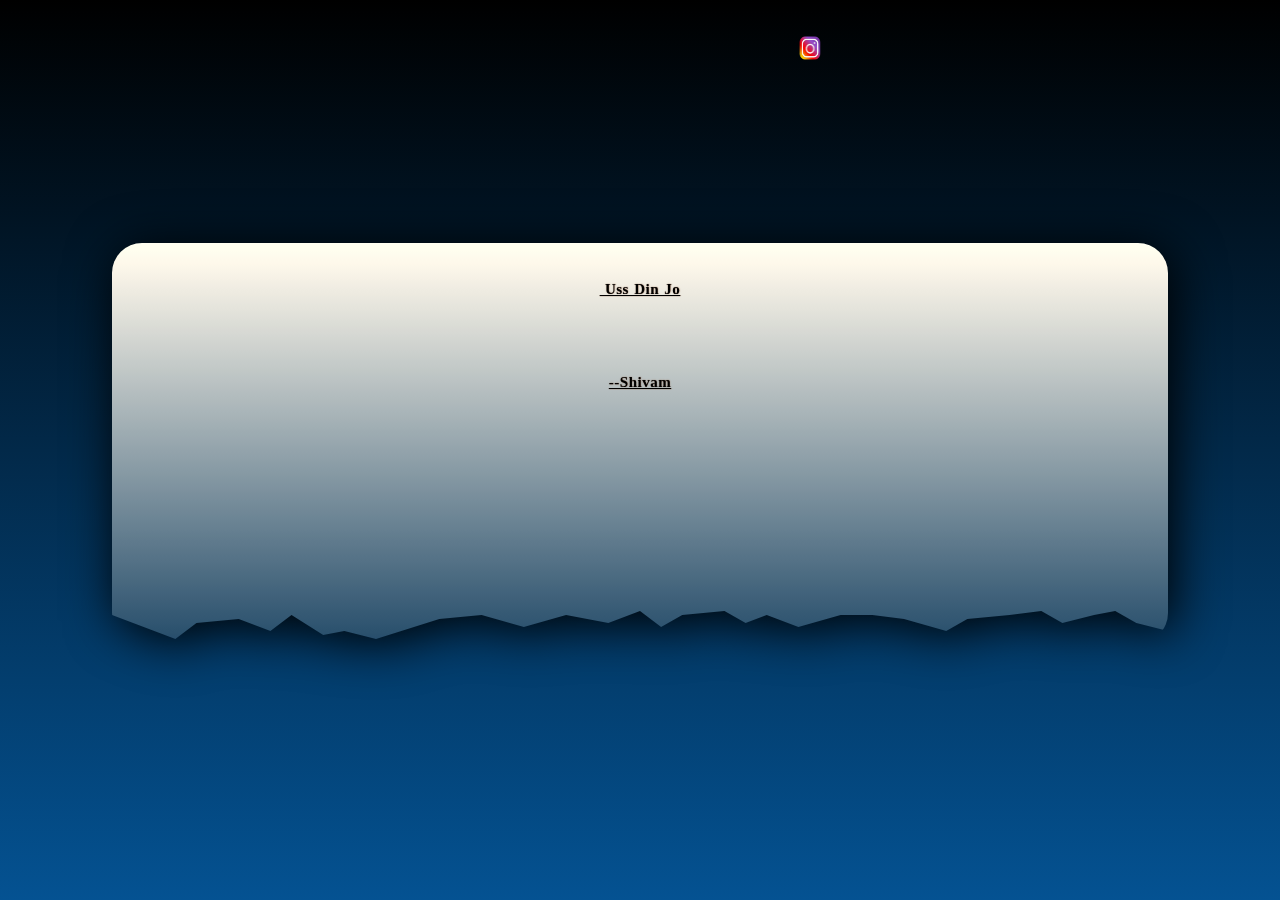
<file: index.html>
<!DOCTYPE html>
<html lang="en">
    
  <head>
    <meta charset="UTF-8" />
    <meta name="viewport" content="width=device-width, initial-scale=1.0" />
    <title>Letter ! Shivam</title>
    <link rel="preconnect" href="https://fonts.googleapis.com">
    <link rel="preconnect" href="https://fonts.gstatic.com" crossorigin>
    <link href="https://fonts.googleapis.com/css2?family=Roboto+Mono&display=swap" rel="stylesheet">
    <link rel="stylesheet" href="style.css" />
  </head>
  <body>
   <!--  <audio autoplay loop controls src="ins_1705675946492.mp4"></audio>-->
    <h1></h1>
    <!-- <h4>Mere Hasne Ke Alawa Mera Roona Jaan Lo Na <br> Tujhe Hota Na YAkeen Agar To Mere Dil Me Jhaank Lo  Na</h4> -->
    <div class="background"></div>
    <div class="woolf"></div>

<div class="typewriter">
  <div class="content-container">
	  <div class="content">

		<h1></h1>
		

		<pre><p><strong id="text1"> </strong></p></pre>

    <pre><p>--Shivam</p></pre>

	  </div>
  </div>
</div>
      <div class="logo">
        <a href="https://instagram.com/_shivam_3_20/" target="_blank"><img src="ig.png" width="30px" height="30px" alt="Eror 523"></a>
      </div>
    </div>
    <script src = "script.js"></script>
  </body>
</html>
</file>
<file: style.css>
* {
	box-sizing: border-box;
}

::-webkit-scrollbar {
	width: 10px;
	height: 10px;
}

::-webkit-scrollbar-track {
	background: linear-gradient(rgb(0, 0, 0), rgb(4, 82, 146));
	background-image: url("");
}

::-webkit-scrollbar-thumb {
	background: linear-gradient(rgb(0, 0, 0), rgb(4, 82, 146));
}

::-webkit-scrollbar-thumb:hover {
	background: #8bba98;
}

body {
	display: flex;
	flex-direction: column;
	align-items: center;
	justify-content: center;
	height: 100vh;
	overflow: hidden;
	background: linear-gradient(rgb(0, 0, 0), rgb(4, 82, 146));
	margin: 0;
	padding: 0;
	font-family: "Josefin Slab", serif;
}

.background {
	position: fixed;
	top: 0;
	left: 0;
	width: 100%;
	height: 100%;
	background: url("https://picsumm.photos/id/112/3840/2160");
	background-size: cover;
	background-position: center top;
	z-index: -1;
	filter: blur(10px);
}

/* .woolf {
	position: fixed;
	bottom: 0;
	left: 0;
	width: 100%;
	height: 100%;
	background: url("https://im.imgur.com/vxGALKl.png");
	background-position: top left;
	background-size: 500px;
	background-repeat: no-repeat;
	z-index: 0;
	mix-blend-mode: hard-light;
	opacity: 0.8;
} */

.content-container {
	display: flex;
	flex-direction: column;
	align-items: center;
	justify-content: center;
	width: 165vw;
	height: 400px;
	filter: drop-shadow(5px 5px 25px black);
	text-decoration: underline;
}

.content {
	position: relative;
	top: 10px;
	background: linear-gradient(rgb(255, 255, 255), rgb(4, 82, 146));
	background-size: 1000px;
	background-position: center right;
	display: flex;
	flex-direction: column;
	align-items: center;
	justify-content: flex-start;
	width: 50%;
	height: auto;
	/* padding: 30px 80px 50px 80px; */
	z-index: 1;
	filter: brightness(0.95) sepia(30%) saturate(80%);
	border-radius: 30px;
	height: 90vh;
	clip-path: polygon(
		0% 0%,
		0% 93%,
		5% 98%,
		6% 99%,
		8% 95%,
		12% 94%,
		15% 97%,
		17% 93%,
		20% 98%,
		22% 97%,
		25% 99%,
		31% 94%,
		35% 93%,
		39% 96%,
		43% 93%,
		45% 94%,
		47% 95%,
		50% 92%,
		52% 96%,
		54% 93%,
		58% 92%,
		60% 95%,
		62% 93%,
		65% 96%,
		69% 93%,
		72% 93%,
		75% 94%,
		79% 97%,
		81% 94%,
		85% 93%,
		88% 92%,
		90% 95%,
		93% 93%,
		95% 92%,
		97% 95%,
		100% 97%,
		100% 0%
	);
	overflow: auto;
}





h1 {
	font-family: "Yellowtail", cursive;
	font-size: 80pt;
	margin: 0;
	font-weight: 1;
	color: #147086;
	mix-blend-mode: color-burn;
	text-shadow: #147086;
}



hr {
	width: 80%;
	opacity: 0.7;
	margin-top: 20px;
	margin-bottom: -60px;
	border-radius: 50px;
	/* padding: 40px; */
}

h2 {
	font-size: 30pt;
	font-weight: 300;
	color: #35312b;
	text-shadow: 0.3px 0.3px 2px Sienna;
}

h4 {
	letter-spacing: 1px;
	font-size: 30px;
	font-weight: 300;
	font-style: italic;
	color: #1691a7;
	text-shadow: 0.6px 0.6px 1px rgb(23, 190, 212);
	text-align: center;
}



p {
	font-size: 15px;
	font-weight: 400;
	line-height: 28pt;
	color: #000000;
	letter-spacing: 0.5px;
	word-spacing: 1px;
	text-shadow: 0.2px 0.2px 1.3px Sienna;
	font-family: cursive;
	text-align: center;
}

p:first-of-type {
	align-self: flex-start;
	font-weight: 600;
	position: relative;
}

p span {
	font-family: "Sassy Frass", cursive;
	font-size: 600%;
	font-weight: 1;
	opacity: 0.8;
}



  .logo {
    display: flex;
    justify-content: flex-end;
    position: relative;
    bottom: 600px;
    right: -170px;
  }
</file>
